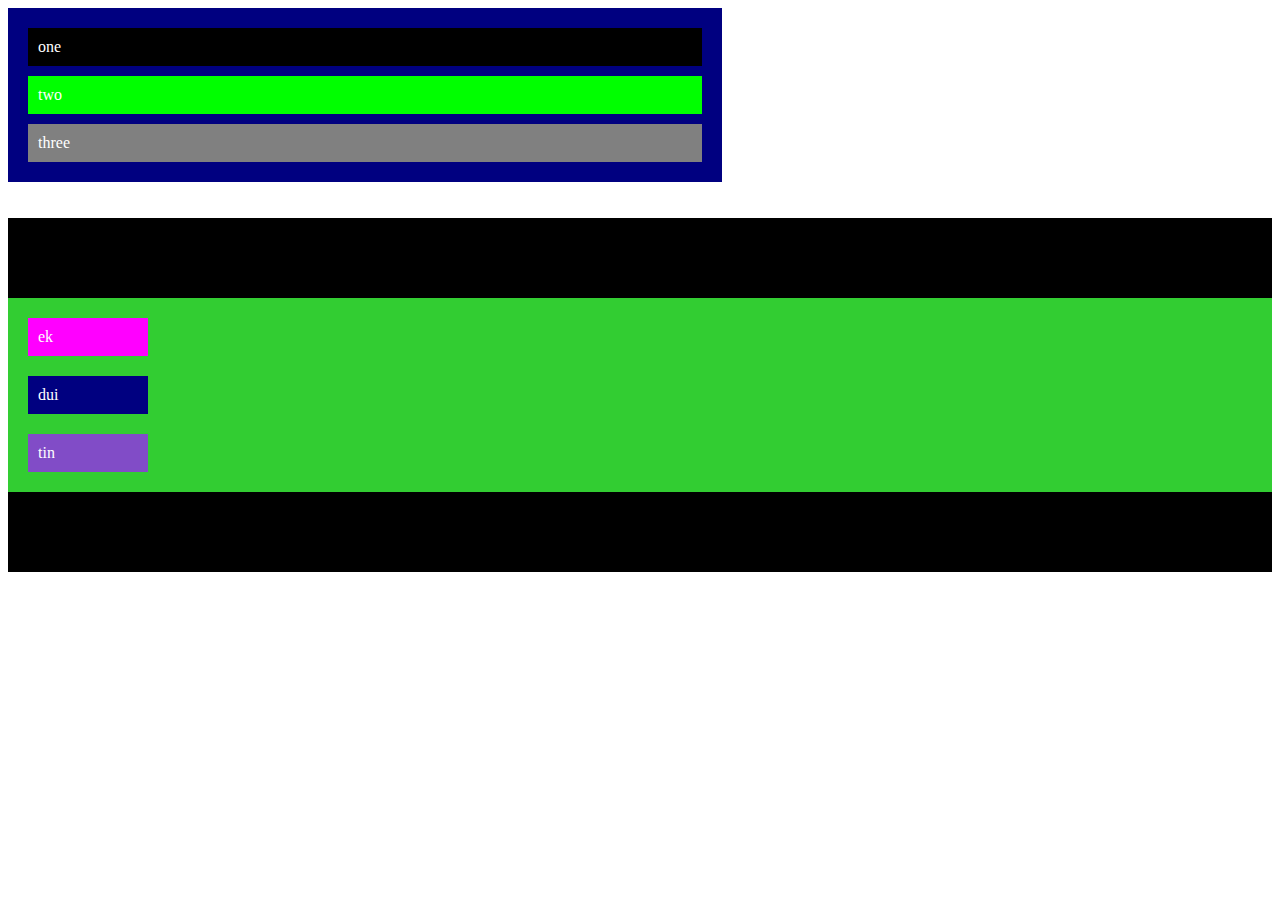
<file: HTML/web5.html>
<!DOCTYPE html>
<html lang="en">
<head>
    <meta charset="UTF-8">
    <meta name="viewport" content="width=device-width, initial-scale=1.0">
    <title>web.5</title>
    <style>
        .container{
            background-color: navy;
            padding: 10px;
            margin-right: 550px;
            flex-direction: column;
        }
        .one{
            background: black;
            color: #fff;
            padding: 10px;
            margin: 10px;
        }
        .two{
            background: lime;
            color: #fff;
            padding: 10px;
            margin: 10px;
        }
        .three{
            background: grey;
            color: #fff;
            padding: 10px;
            margin: 10px;
        }
        .containerek{
            background: limegreen;
            padding: 10px;
            display: flex;
            flex-direction: column;
        }
        .ek{
            background: magenta;
            padding: 10px;
            margin: 10px;
            color: #fff;
            height: 100px;
            flex: 1;
        }
        .dui{
            background: navy;
            padding: 10px;
            margin: 10px;
            color: #fff;
            height: 100px;
            width: 150pxpx !important;
            flex: 2;
        }
        .tin{
            background: rgb(129, 76, 199);
            padding: 10px;
            margin: 10px;
            color: #fff;
            height: 100px;
            flex: 1;
        }
        .ek, .dui, .tin{
            width: 100px;
            float: left;
        }
        .header, .footer{
            background: black;
            height: 80px;
            text-align: center;
        }
    </style>
</head>
<body>

    <div class="container">
        <div class="one">one</div>
        <div class="two">two</div>
        <div class="three">three</div>
    </div>
<br/><br/>

<div class="header">header</div>
    <div class="containerek">
        <div class="ek">ek</div>
        <div class="dui">dui</div>
        <div class="tin">tin</div>
    </div>
<div class="footer">footer</div><br/><br/>
</body>
</html>
</file>
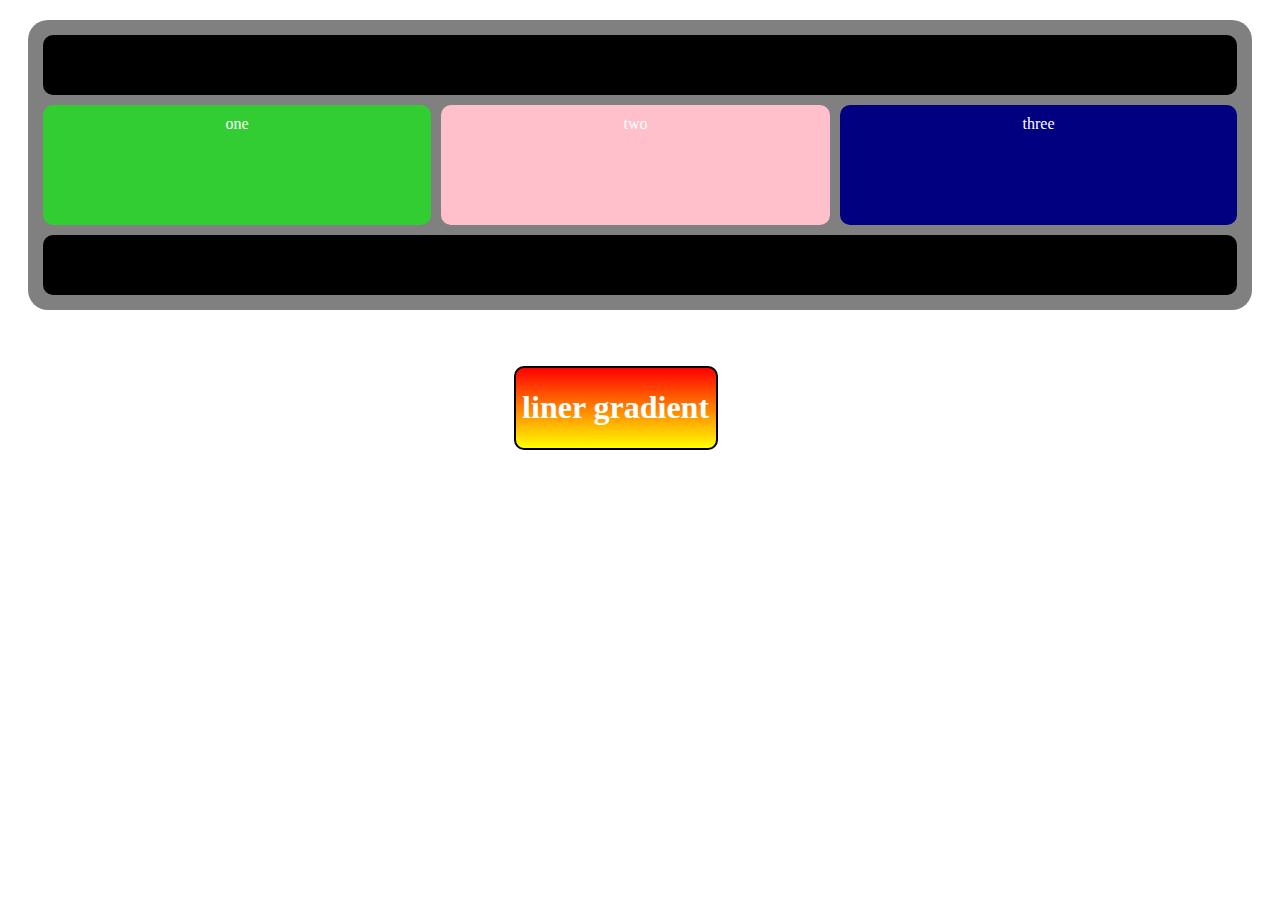
<file: HTML/web6.html>
<!DOCTYPE html>
<html lang="en">
<head>
    <meta charset="UTF-8">
    <meta name="viewport" content="width=device-width, initial-scale=1.0">
    <title>web.6</title>
    <style>
    
    .linerg{
        background: linear-gradient(red,yellow);
        border: solid black 2px;
        border-radius: 10px;
        width: 200px;
        margin-left: 40%;
        color: #fff;
        text-align: center;
    }
    .container {
    background: grey;
    padding: 10px;
    display: grid;
    grid-template-areas:
        "header header header"
        "sidebar1 main sidebar2"
        "footer footer footer";
    border-radius: 20px;
    margin: 20px;
    text-align: center;
    }

    .header {
    background: black;
    height: 60px;
    grid-area: header;
    border-radius: 10px;
    margin: 5px;
    }

    .one {
    background: limegreen;
    color: #fff;
    padding: 10px;
    height: 100px;
    grid-area: sidebar1;
    border-radius: 10px;
    margin: 5px;
    padding: 10px;
    }

    .two {
    background: pink;
    color: #fff;
    padding: 10px;
    height: 100px;
    grid-area: main;
    border-radius: 10px;
    margin: 5px;
    }

    .three {
    background: navy;
    color: #fff;
    padding: 10px;
    height: 100px;
    grid-area: sidebar2;
    border-radius: 10px;
    margin: 5px;
    text-align: ;
    }

    .footer {
    background: black;
    height: 60px;
    grid-area: footer;
    border-radius: 10px;
    margin: 5px;
    }

    .container {
    background: grey;
    padding: 10px;
    display: grid;
    grid-template-areas:
        "header header header"
        "sidebar1 main sidebar2"
        "footer footer footer";
    border-radius: 20px;
    margin: 20px;
    text-align: center;
    }
    h1 {
    display: block;
    font-size: 2em;
    margin-block-start: 0.67em;
    margin-block-end: 0.67em;
    margin-inline-start: 0px;
    margin-inline-end: 0px;
    font-weight: bold;
    }

    </style>
</head>
<body>
    <div class="container">
        <div class="header">header</div>
        <div class="one">one</div>
        <div class="two">two</div>
        <div class="three">three</div>
        <div class="footer">footer</div>
    </div><br/><br/>
    <div class="linerg"><h1>liner gradient</h1></div>


</body>
</html>
</file>
